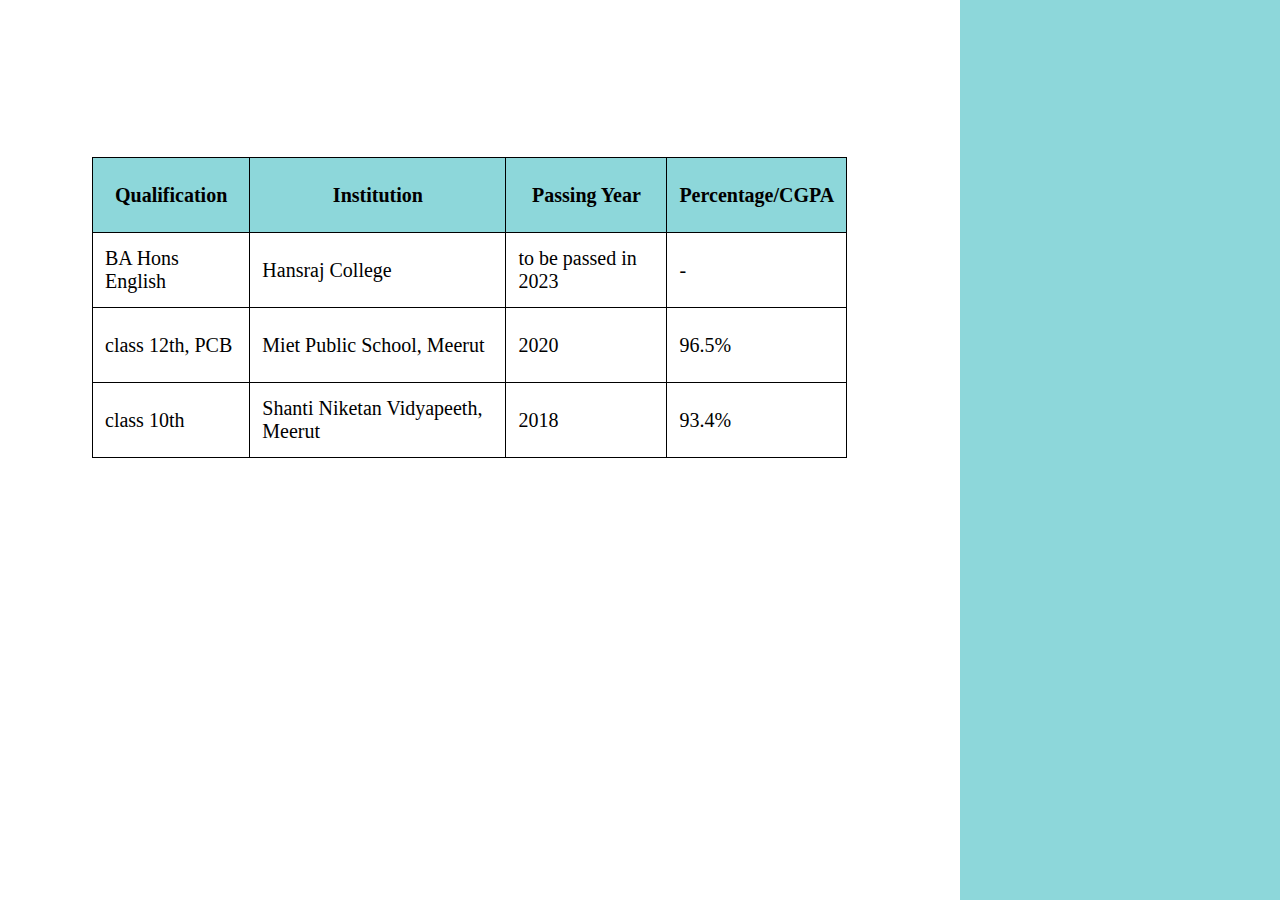
<file: education.html>
<!DOCTYPE html>
<html lang="en">
<head>
    <meta charset="UTF-8">
    <meta http-equiv="X-UA-Compatible" content="IE=edge">
    
    <title>Education</title>
    <link rel="stylesheet" href="edu.css" type="text/css">
    <link rel="preconnect" href="https://fonts.googleapis.com">
<link rel="preconnect" href="https://fonts.gstatic.com" crossorigin>
<link href="https://fonts.googleapis.com/css2?family=Open+Sans&family=Urbanist&display=swap" rel="stylesheet">
    <style>
       
            body{
            margin: 0px;
            padding: 0px;
            font-family: ubuntu, calibri;
            height: 100%;
            background: linear-gradient(90deg, white 75%, rgb(141 215 218) 25%);
        }
    
        
    </style>
    </head>
<body>
        <table class="edutable">
            <tr>
                <th>
                    Qualification
                </th>
                <th>
                    Institution
                </th>
                <th>
                    Passing Year
                </th>
                <th>
                    Percentage/CGPA
                </th>
            </tr>
            <tr>
                <td>
                    BA Hons English
                </td>
             <td>
                 Hansraj College
             </td>
             <td>
                 to be passed in 2023
             </td>
             <td>
                 -
             </td>
            </tr>
            <tr>
                <td>
                    class 12th, PCB
                </td>
                <td>
                    Miet Public School, Meerut
                </td>
                <td>
                    2020
                </td>
                <td>
                    96.5%
                </td>
            </tr>
            <tr>
                <td>
                    class 10th
                </td>
                <td>
                    Shanti Niketan Vidyapeeth, Meerut
                </td>
                <td>
                    2018
                </td>
                <td>
                    93.4%
                </td>
            </tr>
            
    

    
</body>
</html>
</file>
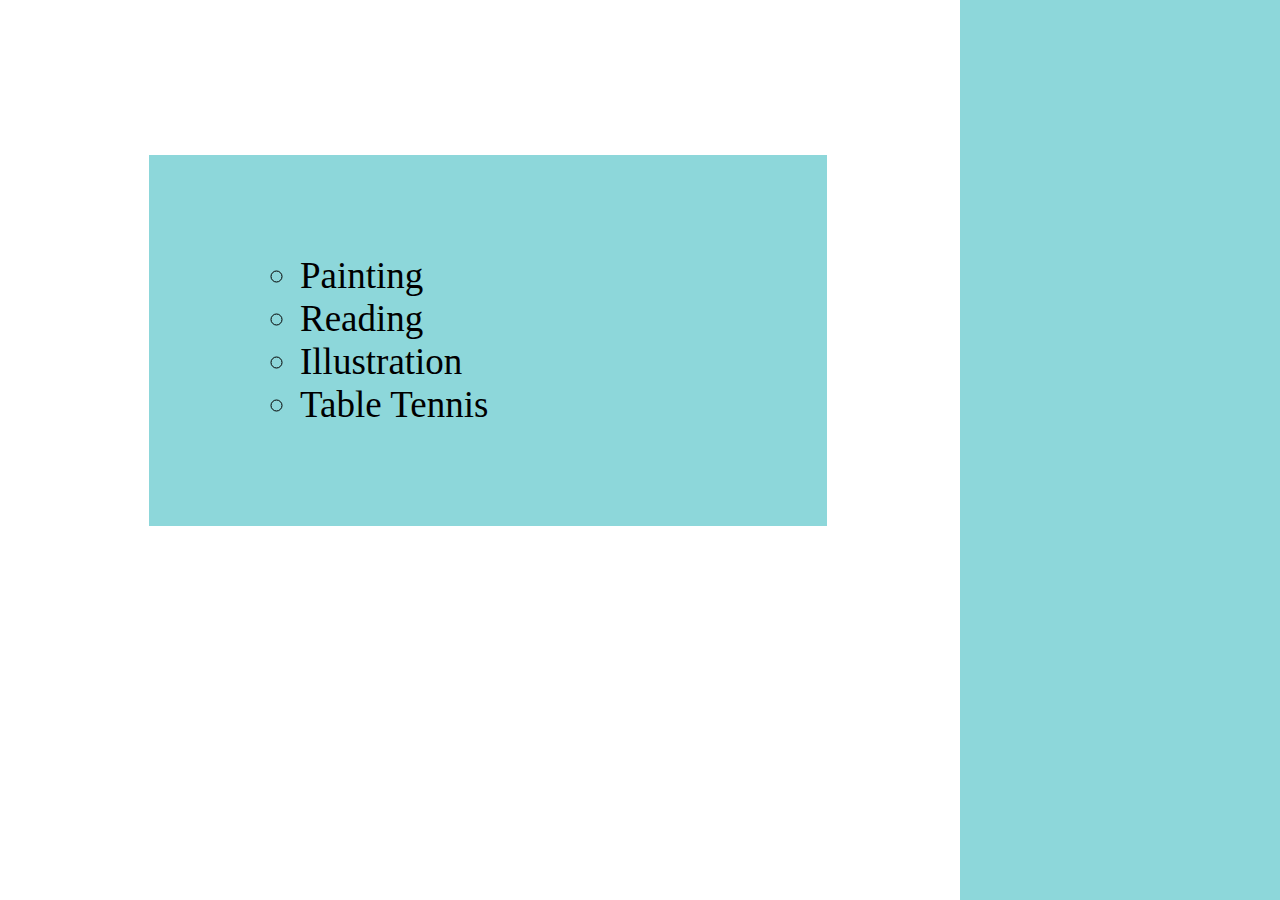
<file: hobbies.html>
<!DOCTYPE html>
<html lang="en">
<head>
    <meta charset="UTF-8">
    <meta http-equiv="X-UA-Compatible" content="IE=edge">
    
    <title>hobbies</title>
    <link rel="preconnect" href="https://fonts.googleapis.com">
    <link rel="preconnect" href="https://fonts.gstatic.com" crossorigin>
    <link href="https://fonts.googleapis.com/css2?family=Open+Sans&family=Urbanist&display=swap" rel="stylesheet">
    <style>
        body{
            margin: 0px;
            padding: 0px;
            font-family: ubuntu, calibri;
            height: 100%;
            background: linear-gradient(90deg, white 75%, rgb(141 215 218) 25%);
        }
        .rectangle{
            height: 371px;
            width: 678px;
            background-color: rgb(141 215 218);
            margin-top: 155px;
            margin-left: 149px;
        }
    
        .li{
             float: left;
             font-size: 37px;
             padding: 91px;
             margin-top: -400px;
             margin-left: 169px;
             
        }
        ul{
            list-style-type: circle;
        }
      
    </style>
</head>
<body>
    <div class="rectangle"></div>
    <div class="li">
        <ul>
            <li>Painting</li>
            <li>Reading</li>
            <li>Illustration</li>
            <li>Table Tennis</li>

        </ul>
    </div>
</body>
</html>
</file>
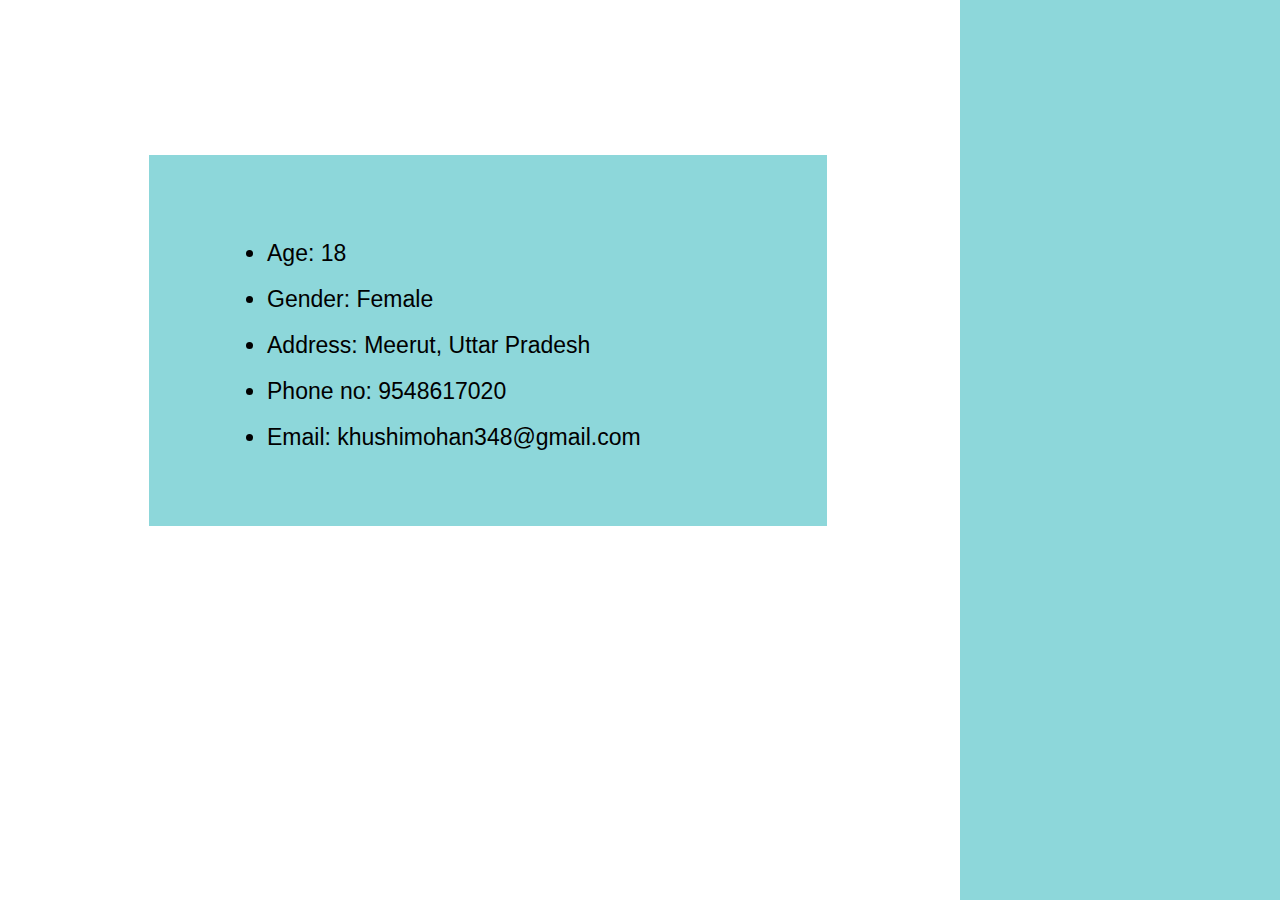
<file: personalinfo.html>
<!DOCTYPE html>
<html lang="en">
<head>
    <meta charset="UTF-8">
    <meta http-equiv="X-UA-Compatible" content="IE=edge">
    
    <title>Personal Information</title>
    <style>
     body{
        margin: 0px;
        padding: 0px;
        font-family: 'urbanist', sans-serif;
        height: 100%;
         background: linear-gradient(90deg, white 75%, rgb(141 215 218) 25%);
     }
     .rectangle{

         height: 371px;
     width: 678px;
      background-color: rgb(141 215 218);
        margin-top: 155px;
       margin-left: 149px;

     }
     ul{
      
        float: left;
      margin-top: -296px;
     margin-left: 227px;
      font-size: 23px;
      line-height: 200%;
      

     }
    </style>
    
</head>
<body>
    <div class="rectangle"></div>
    <ul>
        <li>
            Age: 18
        </li>
      <li>
        Gender: Female
      </li>
        <li>
            Address: Meerut, Uttar Pradesh
        </li>
        <li>
            Phone no: 9548617020
        </li>
        <li>
            Email: khushimohan348@gmail.com
        </li>
        
    </ul>
   

</body>
</html>
</file>
<file: edu.css>
table, th, td{
    border: 1px solid black;
    border-collapse: collapse;
    font-size: 20px;
    
}
table{margin: auto;
    width: 59%;
    margin-left: 92px;
    margin-top: 157px;
}
th, td{
    height: 50px;
    padding: 12px;
   
}

th{
    background-color: rgb(141 215 218);
    
}

.back{
    float: left;
    margin-top: 350px;
    margin-left: 100px;
}
</file>
